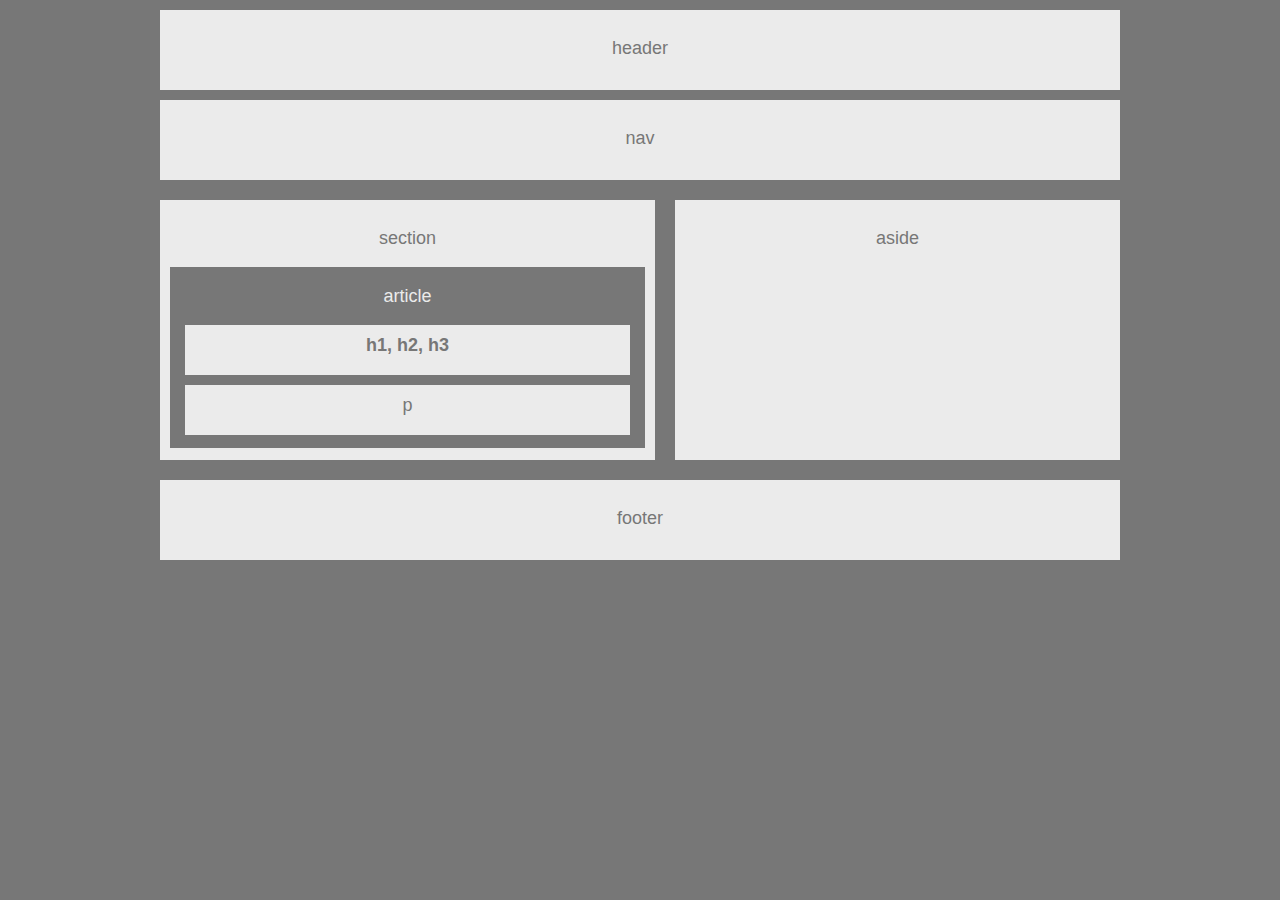
<file: index.html>
<!DOCTYPE html>
<html>

<head>
<!-- First of two of the homework assignments. Link to instructions is here:
https://github.com/the-Coding-Boot-Camp-at-UT-Austin/07-16-NCC-Class-Content/blob/master/Class-Content/01-html-css-three-days/2-Homework/Instructions/easier-homework-assignment.md  -->


<!--Instructions: 
Your HTML should have each of the following sections:
-Header
-Nav
-Aside
-Section
-Article (With a Heading)
-Headers
-Paragraph
-->
	<title>Nigel's HW-Wireframe Homework Assignment</title>

	<link rel="stylesheet" type="text/css" href="style.css">

</head>

<!-- The body contains all of the html content -->
<body>

	<!-- This is the header container -->
	<header>

		<p> header </p>

	</header>
	
	<!-- This is the nav container that sits rights below the header with the same heigth and width -->
	<nav> 

		<p> nav </p>

	</nav>

	<!-- This is the section that will contain the article along with 'h1, h2, h3 and a separate p container' -->
	<section> 

		<p> section </p>

		<!-- This is where the article section is housed and inside this container is the h1, h2, h3 and p boxes -->
		<article>

			<p>article</p>

			<!-- contains the 'headers div' -->
			<div class="headers"> <strong>h1, h2, h3 </strong></div>

			<!-- contains the 'paragraph div' -->
			<div class="paragraph"> p </div>

		</article>

	</section>

	<!-- This contains the aside container that lives on the right of the section container -->
	<aside> 

		<p> aside </p>

	</aside>

	<!-- The footer container that lives at the bottom of the page -->
	<footer>

		<p>footer </p>

	</footer>

</body>
</html>
</file>
<file: style.css>
/*CSS Instructions: 
The colors used in your final layout should be:
-Background: #777
-Content: #ebebeb
The widths of each section should be:
-body: 960px
-section: 495px
The fonts used in the layout should be:
-font-family: 'Arial', 'Helvetica Neue', Helvetica, sans-serif;
-font-size 18px 

Your CSS should have styles for each of the following elements:
-Body
-Header, nav, section, aside and footer
-Section
-Aside
-Article
-.clear
-Your text elements: h1, p, etc.
*/

body {
	width: 960px; 
	background-color: #777;
	margin-left: 75px;
	font-family: 'Arial', 'Helvetica Neue', 'Helvetica', sans-serif;
	font-size: 18px;
	margin: 0 auto;
}

/*This piece styles the header, nav, section, aside and footer tags with the background-color, 
text color, text-align and margin attributes*/
header, nav, section, aside, footer {

	background-color: #ebebeb;
	color: #777;
	text-align: center;
	margin-top: 10px;
}

/*This gives header, nav and footer height and 
padding height and pading attributes*/
header, nav, footer {
	height: 70px;
	padding-top: 10px;
	
}

/*This styles the section tag*/
section {
	width: 495px;
	height: 250px;
	padding-top: 10px;
	margin: 20px 0;
	display: inline-block;

}

/*This styles the article tag*/
article {
	background-color: #777;
	color:#ebebeb;
	width: 475px;
	height: 180px;
	margin:10px;
	padding-top: 1px;
}

aside {
	width: 445px;
	height: 250px;
	padding-top: 10px;
	margin: 20px 0;
	float: right;

}

.headers, .paragraph {
	width: 445px;
	height: 40px;
	background-color: #ebebeb;
	color:#777;
	padding-top: 10px;

}
.headers {
	margin: 0 15px;
}

.paragraph {
	margin: 10px 15px;
}

footer {
	clear: both;
	margin-top: 0;
}
</file>
